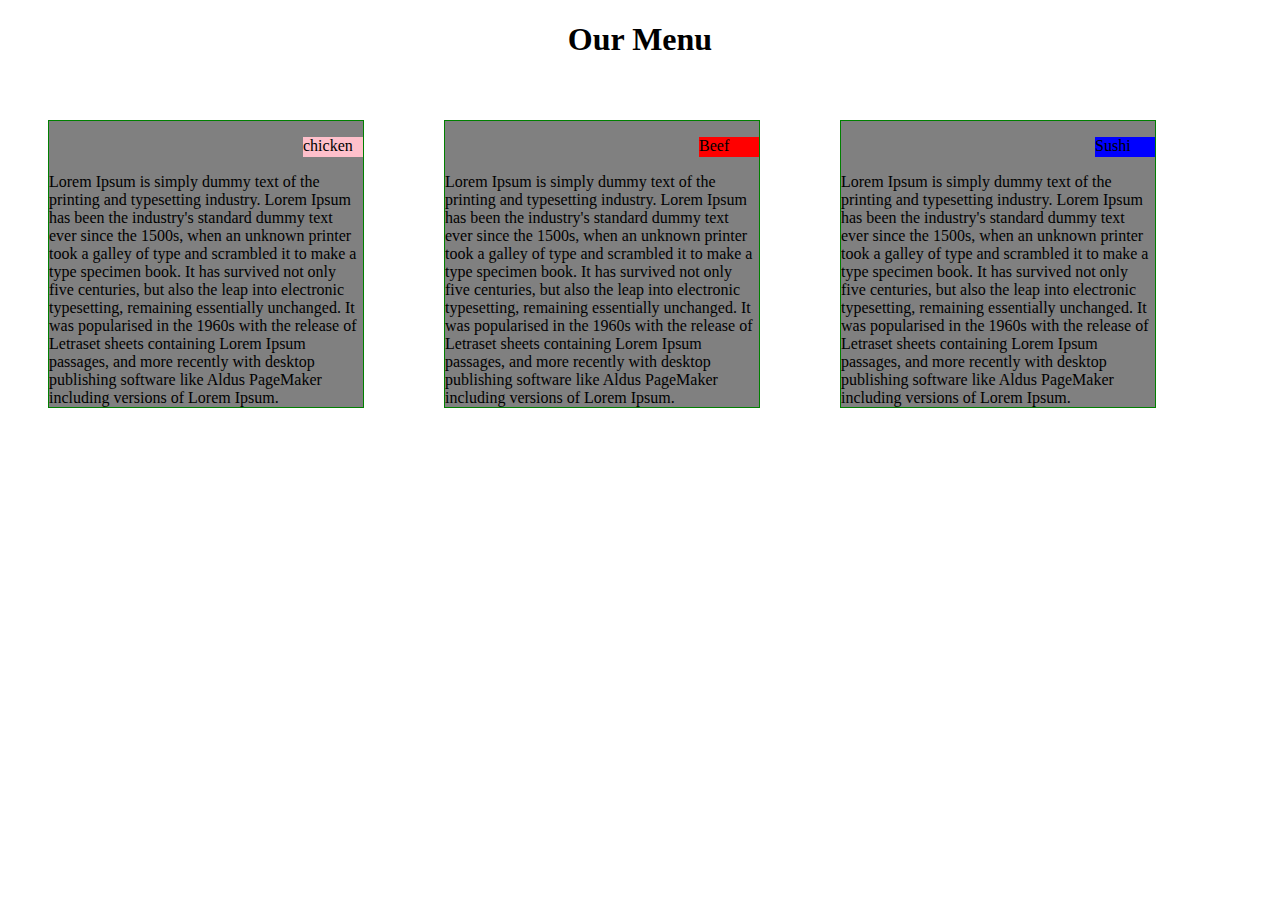
<file: index.html>
<!Doctype html>
<html>
<head>
	<meta charset="utf-8">
	<title>Assignment 2</title>
	<link rel="stylesheet" href="assign.css">
</head>
<body>
	<h1> Our Menu</h1>
	<div  class="col-lg-3 col-md-6">
		<p id ="p1">chicken</p>
		<section id='chick'>Lorem Ipsum is simply dummy text of the printing and typesetting industry. Lorem Ipsum has been the industry's standard dummy text ever since the 1500s, when an unknown printer took a galley of type and scrambled it to make a type specimen book. It has survived not only five centuries, but also the leap into electronic typesetting, remaining essentially unchanged. It was popularised in the 1960s with the release of Letraset sheets containing Lorem Ipsum passages, and more recently with desktop publishing software like Aldus PageMaker including versions of Lorem Ipsum.</section></div>

		<div class="col-lg-3 col-md-6">
		<p id ='p2'>Beef</p>
		<section id='beef'>Lorem Ipsum is simply dummy text of the printing and typesetting industry. Lorem Ipsum has been the industry's standard dummy text ever since the 1500s, when an unknown printer took a galley of type and scrambled it to make a type specimen book. It has survived not only five centuries, but also the leap into electronic typesetting, remaining essentially unchanged. It was popularised in the 1960s with the release of Letraset sheets containing Lorem Ipsum passages, and more recently with desktop publishing software like Aldus PageMaker including versions of Lorem Ipsum.</section>
	</div>

	<div class="col-lg-3 col-md-6">
		<p id ='p3'>Sushi</p>
		<section id='sushi'>Lorem Ipsum is simply dummy text of the printing and typesetting industry. Lorem Ipsum has been the industry's standard dummy text ever since the 1500s, when an unknown printer took a galley of type and scrambled it to make a type specimen book. It has survived not only five centuries, but also the leap into electronic typesetting, remaining essentially unchanged. It was popularised in the 1960s with the release of Letraset sheets containing Lorem Ipsum passages, and more recently with desktop publishing software like Aldus PageMaker including versions of Lorem Ipsum.</section>
</div>
		

</body>
</html>
</file>
<file: assign.css>
h1{
	text-align: center;
}

*{
	box-sizing: border-box;
}
div {
	background-color: grey;
	width : 20%
	padding:10px;
	margin:40px;
	border:1px solid black;
}
section{
	clear :left;
	
}

p{
	width: 60px;
	height: 20px;

	

	

}
#p1{
	background-color: pink;
	position:relative;
	float :right;
}
#p2{
	background-color: red;
	float :right;
	
}
#chick{
	clear:right;
}
#beef{
	clear:right;
}
#sushi{
	clear:right;
}

#p3{
	background-color: blue;
	float :right;
}

@media (min-width: 1200px) {
  .col-lg-1, .col-lg-2, .col-lg-3, .col-lg-4, .col-lg-5, .col-lg-6, .col-lg-7, .col-lg-8, .col-lg-9, .col-lg-10, .col-lg-11, .col-lg-12 {
    float: left;
    border: 1px solid green;
  }
  .col-lg-1 {
    width: 8.33%;
  }
  .col-lg-2 {
    width: 16.66%;
  }
  .col-lg-3 {
    width: 25%;
  }
  .col-lg-4 {
    width: 33.33%;
  }
  .col-lg-5 {
    width: 41.66%;
  }
  .col-lg-6 {
    width: 50%;
  }
  .col-lg-7 {
    width: 58.33%;
  }
  .col-lg-8 {
    width: 66.66%;
  }
  .col-lg-9 {
    width: 74.99%;
  }
  .col-lg-10 {
    width: 83.33%;
  }
  .col-lg-11 {
    width: 91.66%;
  }
  .col-lg-12 {
    width: 100%;
  }
}

/********** Medium devices only **********/
@media (min-width: 992px) and (max-width: 1199px) {
  .col-md-1, .col-md-2, .col-md-3, .col-md-4, .col-md-5, .col-md-6, .col-md-7, .col-md-8, .col-md-9, .col-md-10, .col-md-11, .col-md-12 {
    float: left;
    border: 1px solid green;
  }
  .col-md-1 {
    width: 8.33%;
  }
  .col-md-2 {
    width: 16.66%;
  }
  .col-md-3 {
    width: 25%;
  }
  .col-md-4 {
    width: 33.33%;
  }
  .col-md-5 {
    width: 41.66%;
  }
  .col-md-6 {
    width: 50%;
  }
  .col-md-7 {
    width: 58.33%;
  }
  .col-md-8 {
    width: 66.66%;
  }
  .col-md-9 {
    width: 74.99%;
  }
  .col-md-10 {
    width: 83.33%;
  }
  .col-md-11 {
    width: 91.66%;
  }
  .col-md-12 {
    width: 100%;
  }
}
</file>
